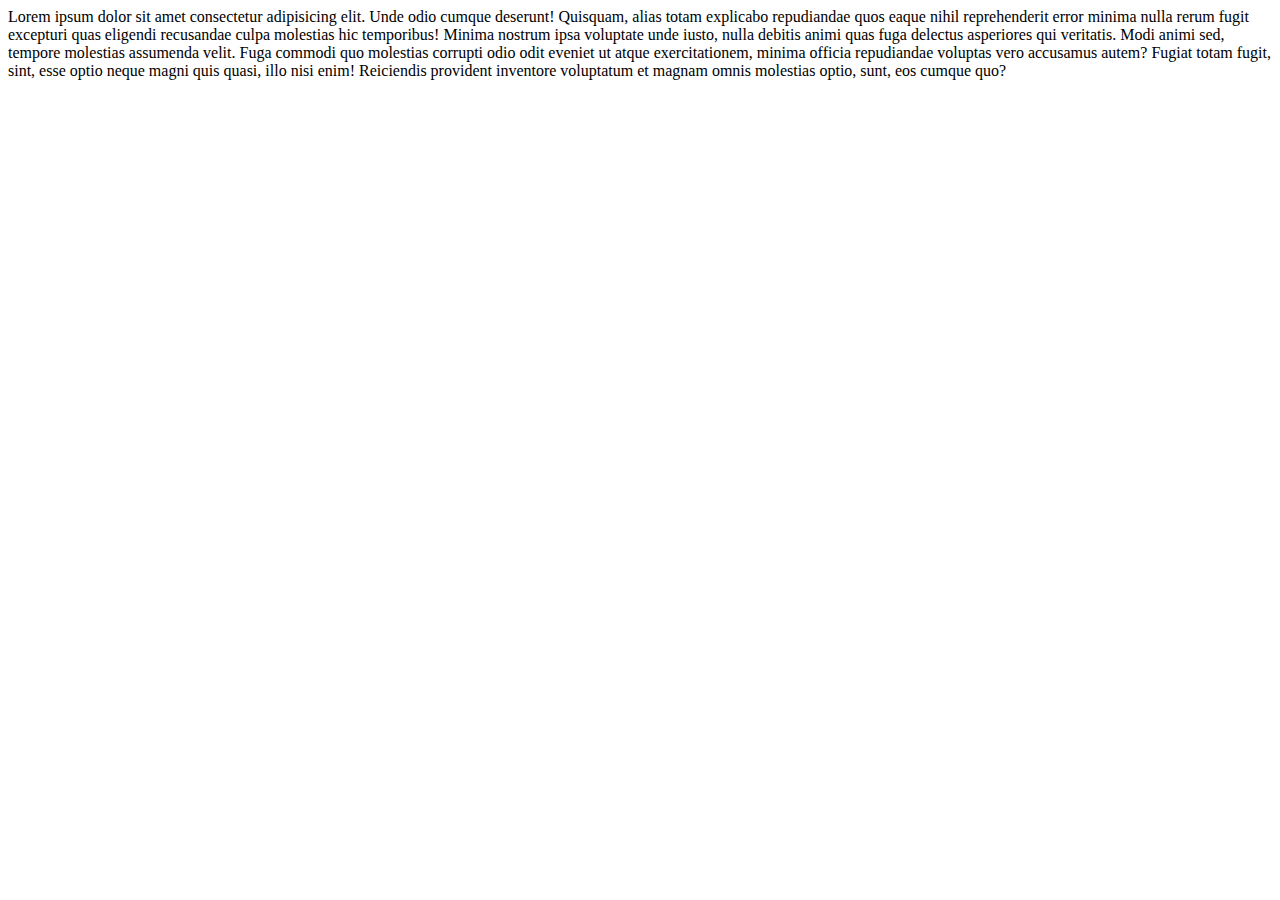
<file: bibliotheca-latina/julius-caesar/bellum-gallicum.html>
<html>

<p>
    Lorem ipsum dolor sit amet consectetur adipisicing elit. Unde odio cumque deserunt! Quisquam, alias totam explicabo repudiandae quos eaque nihil reprehenderit error minima nulla rerum fugit excepturi quas eligendi recusandae culpa molestias hic temporibus! Minima nostrum ipsa voluptate unde iusto, nulla debitis animi quas fuga delectus asperiores qui veritatis. Modi animi sed, tempore molestias assumenda velit. Fuga commodi quo molestias corrupti odio odit eveniet ut atque exercitationem, minima officia repudiandae voluptas vero accusamus autem? Fugiat totam fugit, sint, esse optio neque magni quis quasi, illo nisi enim! Reiciendis provident inventore voluptatum et magnam omnis molestias optio, sunt, eos cumque quo?
</p>



</html>
</file>
